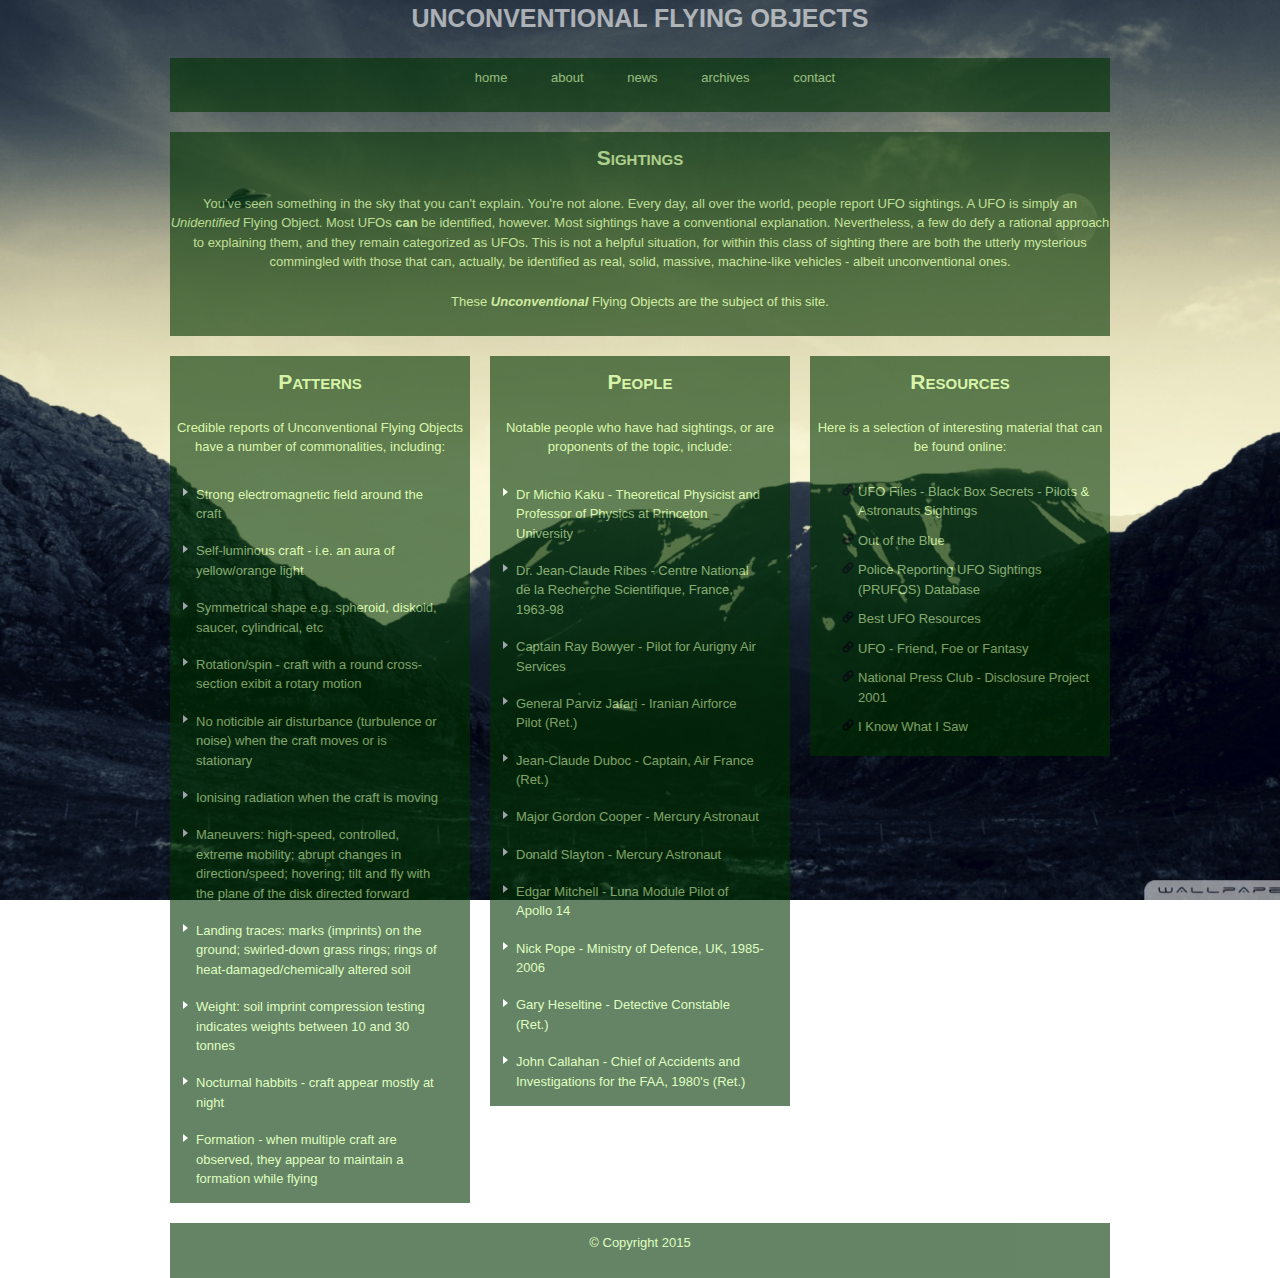
<file: index.html>
<!DOCTYPE html>
<html>
	<head>
		<title> Unconventional Flying Objects </title>
		
		<link rel="stylesheet" href="css/reset.css" type="text/css" media="all"/>
		<link rel="stylesheet" href="css/text.css" type="text/css" media="all"/>
		<link rel="stylesheet" href="css/960_12_col.css" type="text/css" media="all"/>
		<link rel="stylesheet" href="css/ufo_styles.css" type="text/css" media="all"/>
		
		<link rel="shortcut icon"  href="images/favicon.ico"/>
	</head>
	<body>
		<div id="outer-container" class="container_12">
			<div id="header" class="grid_12">
				<h1> Unconventional Flying Objects </h1>
					
					<div id="nav">
						<ul>
							<li><a href="index.html">home</a></li>
							<li><a href="about.html">about</a></li>
							<li><a href="news.html">news</a></li>
							<li><a href="archives.html">archives</a></li>
							<li><a href="contact.html">contact</a></li>
						</ul>
					</div> <!-- nav -->
					
			</div> <!-- header -->
			
			<div id="main-container">
				<div id="content">
					<div id="feature" class="grid_12">
						<h3 class="smallcaps"> Sightings </h3>
						<p> You've seen something in the sky that you can't explain. You're not alone. Every day, all over the world, people report UFO sightings. 
							A UFO is simply an <em> Unidentified </em> Flying Object. Most UFOs <strong> can </strong> be identified, however. Most sightings have a conventional explanation. 
							Nevertheless, a few do defy a rational approach to explaining them, and they remain categorized as UFOs. This is not a helpful situation, for within this class 
							of sighting there are both the utterly mysterious commingled with those that can, actually, be identified as real, solid, massive, machine-like vehicles - albeit 
							unconventional ones. </p>
						<p> These <strong> <em> Unconventional </em> </strong> Flying Objects are the subject of this site. </p>
						
					</div> 
					
					<div id="patterns" class="article grid_4">
						<h3 class="smallcaps"> Patterns </h3>
						<p>Credible reports of Unconventional Flying Objects have a number of commonalities, including:</p>
						<ul class="triangle-bullets">
							<li>Strong electromagnetic field around the craft</li>
							<li>Self-luminous craft - i.e. an aura of yellow/orange light </li>
							<li>Symmetrical shape e.g. spheroid, diskoid, saucer, cylindrical, etc</li>
							<li>Rotation/spin - craft with a round cross-section exibit a rotary motion</li>
							<li>No noticible air disturbance (turbulence or noise) when the craft moves or is stationary
							<li>Ionising radiation when the craft is moving</li>
							<li>Maneuvers: high-speed, controlled, extreme mobility; abrupt changes in direction/speed; hovering; tilt and fly with the plane of the disk directed 
								forward</li>
							<li>Landing traces: marks (imprints) on the ground; swirled-down grass rings; rings of heat-damaged/chemically altered soil</li>
							<li>Weight: soil imprint compression testing indicates weights between 10 and 30 tonnes</li>
							<li>Nocturnal habbits - craft appear mostly at night</li>
							<li>Formation - when multiple craft are observed, they appear to maintain a formation while flying</li>
						</ul>
							
					</div>
					
					<div id="people" class="article grid_4">
						<h3 class="smallcaps"> People </h3>
						<p> Notable people who have had sightings, or are proponents of the topic, include:</p>
						<ul class="triangle-bullets"> 
							<li>Dr Michio Kaku - Theoretical Physicist and Professor of Physics at Princeton University </li>
							<li>Dr. Jean-Claude Ribes - Centre National de la Recherche Scientifique, France, 1963-98</li>
							<li>Captain Ray Bowyer - Pilot for Aurigny Air Services</li>
							<li>General Parviz Jafari - Iranian Airforce Pilot (Ret.)</li>
							<li>Jean-Claude Duboc - Captain, Air France (Ret.)</li>
							<li>Major Gordon Cooper - Mercury Astronaut</li>
							<li>Donald Slayton - Mercury Astronaut</li>
							<li>Edgar Mitchell - Luna Module Pilot of Apollo 14</li>
							<li>Nick Pope - Ministry of Defence, UK, 1985-2006</li>
							<li>Gary Heseltine - Detective Constable (Ret.)</li>
							<li>John Callahan - Chief of Accidents and Investigations for the FAA, 1980's (Ret.)</li>
							
						</ul>
						
					</div>
					
					<div id="resources" class="article grid_4">
						<h3 class="smallcaps"> Resources </h3>
						<p>Here is a selection of interesting material that can be found online:</p>
						<ul class="link-bullets">
							<li><a target="_blank" href="https://www.youtube.com/watch?v=KJ45EpsfLng"">UFO Files - Black Box Secrets - Pilots & Astronauts Sightings</a></li>
							<li><a target="_blank" href="https://www.youtube.com/watch?v=cYPCKIL7oVw">Out of the Blue</a></li>
							<li><a target="_blank" href="http://www.prufospolicedatabase.co.uk/">Police Reporting UFO Sightings (PRUFOS) Database</a></li>
							<li><a target="_blank" href="http://www.hyper.net/ufo.html">Best UFO Resources</a></li>
							<li><a target="_blank" href="https://www.youtube.com/watch?v=dCyHydB8e48">UFO - Friend, Foe or Fantasy</a></li>
							<li><a target="_blank" href="https://www.youtube.com/watch?v=lkswXVmG4xM">National Press Club - Disclosure Project 2001</a></li>
							<li><a target="_blank" href="https://www.youtube.com/watch?v=tGMGOdKOPKk">I Know What I Saw</a></li>
							
							
						</ul>
					</div>
				</div> <!-- content -->	
			</div> <!-- main-container -->
			
			<div id="footer" class="grid_12">
				<p> &copy; Copyright 2015 </p>
			</div> <!-- footer -->
		
		</div> <!-- outer-container container_12 -->
		<script src="js/jquery-1.11.3.js"></script>
		<script src="js/ufo.js"></script>
	</body>

</html>
</file>
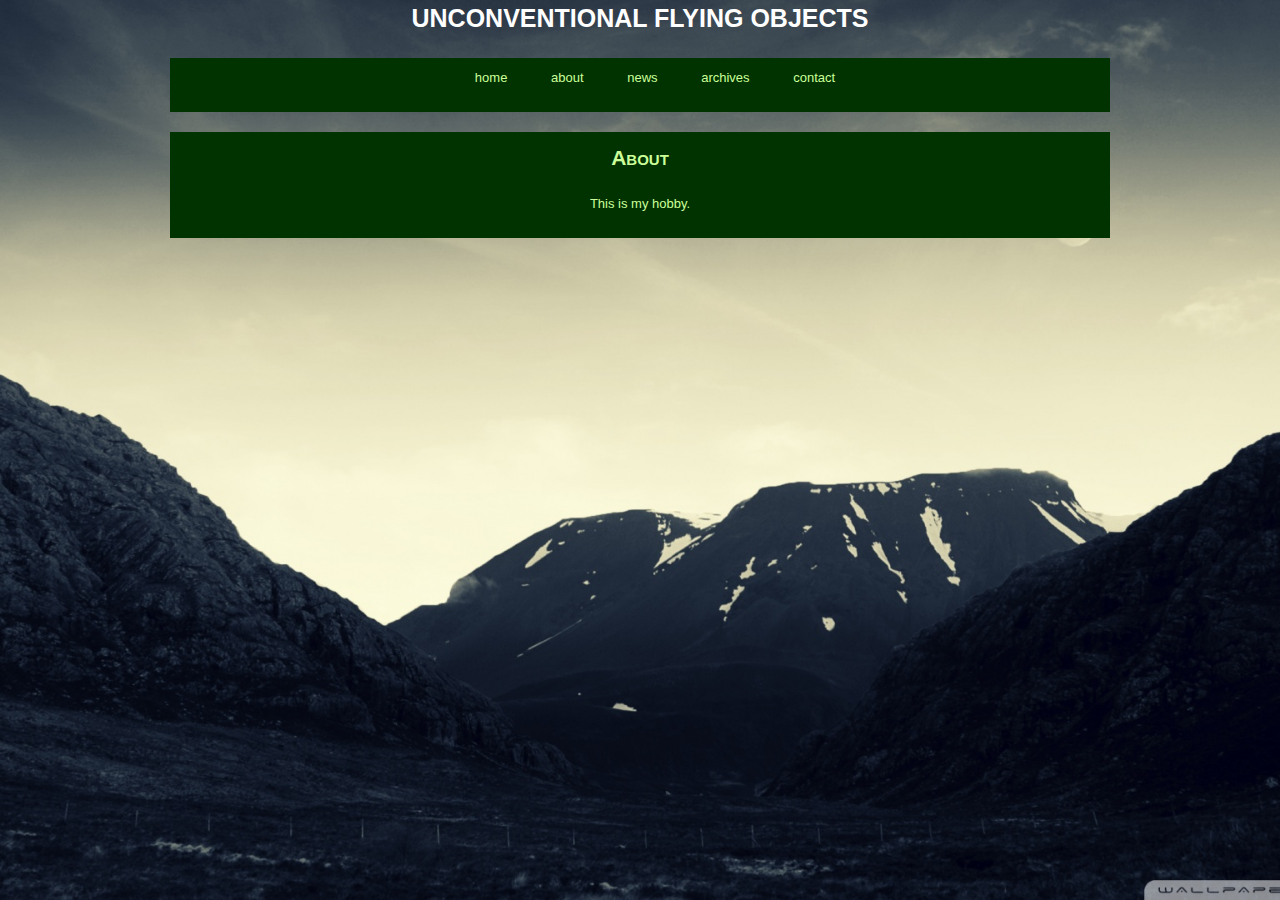
<file: about.html>
<!DOCTYPE html>
<html>
	<head>
		<title> About </title>
		
		<link rel="stylesheet" href="css/reset.css" type="text/css" media="all"/>
		<link rel="stylesheet" href="css/text.css" type="text/css" media="all"/>
		<link rel="stylesheet" href="css/960_12_col.css" type="text/css" media="all"/>
		<link rel="stylesheet" href="css/ufo_styles.css" type="text/css" media="all"/>
		
		<link rel="shortcut icon"  href="images/favicon.ico"/>
	</head>
	<body>
		<div class="container_12">
			<div id="header" class="grid_12">
				<h1> Unconventional Flying Objects </h1>
					
					<div id="nav">
						<ul>
							<li><a href="index.html">home</a></li>
							<li><a href="about.html">about</a></li>
							<li><a href="">news</a></li>
							<li><a href="">archives</a></li>
							<li><a href="">contact</a></li>
						</ul>
					</div> <!-- nav -->
					
			</div> <!-- header -->
			
			<div id="main-container">
				<div id="content">
					<div id="about" class="article grid_12">
						<h3 class="smallcaps"> About </h3>
						<p> This is my hobby. </p>
					</div>
				</div> <!-- content -->	
			</div>	<!-- main-container -->
		</div> <!-- container_12 -->
		<script src="js/jquery-1.11.3.js"></script>
		<script src="js/ufo.js"></script>
	</body>
</html>
</file>
<file: css/text.css>
/*
  960 Grid System ~ Text CSS.
  Learn more ~ http://960.gs/

  Licensed under GPL and MIT.
*/

/* `Basic HTML
----------------------------------------------------------------------------------------------------*/

body {
  font: 13px/1.5 "Helvetica Neue", Arial, "Liberation Sans", FreeSans, sans-serif;
}

pre,
code {
  font-family: "DejaVu Sans Mono", Menlo, Consolas, monospace;
}

hr {
  border: 0 solid #ccc;
  border-top-width: 1px;
  clear: both;
  height: 0;
}

/* `Headings
----------------------------------------------------------------------------------------------------*/

h1 {
  font-size: 25px;
}

h2 {
  font-size: 23px;
}

h3 {
  font-size: 21px;
}

h4 {
  font-size: 19px;
}

h5 {
  font-size: 17px;
}

h6 {
  font-size: 15px;
}

/* `Spacing
----------------------------------------------------------------------------------------------------*/

ol {
  list-style: decimal;
}

ul {
  list-style: disc;
}

li {
  margin-left: 30px;
}

p,
dl,
hr,
h1,
h2,
h3,
h4,
h5,
h6,
ol,
ul,
pre,
table,
address,
fieldset,
figure {
  margin-bottom: 20px;
}
</file>
<file: css/960_12_col.css>
/*
  960 Grid System ~ Core CSS.
  Learn more ~ http://960.gs/

  Licensed under GPL and MIT.
*/

/*
  Forces backgrounds to span full width,
  even if there is horizontal scrolling.
  Increase this if your layout is wider.

  Note: IE6 works fine without this fix.
*/

body {
  min-width: 960px;
}

/* `Container
----------------------------------------------------------------------------------------------------*/

.container_12 {
  margin-left: auto;
  margin-right: auto;
  width: 960px;
}

/* `Grid >> Global
----------------------------------------------------------------------------------------------------*/

.grid_1,
.grid_2,
.grid_3,
.grid_4,
.grid_5,
.grid_6,
.grid_7,
.grid_8,
.grid_9,
.grid_10,
.grid_11,
.grid_12 {
  display: inline;
  float: left;
  margin-left: 10px;
  margin-right: 10px;
}

.push_1, .pull_1,
.push_2, .pull_2,
.push_3, .pull_3,
.push_4, .pull_4,
.push_5, .pull_5,
.push_6, .pull_6,
.push_7, .pull_7,
.push_8, .pull_8,
.push_9, .pull_9,
.push_10, .pull_10,
.push_11, .pull_11 {
  position: relative;
}

/* `Grid >> Children (Alpha ~ First, Omega ~ Last)
----------------------------------------------------------------------------------------------------*/

.alpha {
  margin-left: 0;
}

.omega {
  margin-right: 0;
}

/* `Grid >> 12 Columns
----------------------------------------------------------------------------------------------------*/

.container_12 .grid_1 {
  width: 60px;
}

.container_12 .grid_2 {
  width: 140px;
}

.container_12 .grid_3 {
  width: 220px;
}

.container_12 .grid_4 {
  width: 300px;
}

.container_12 .grid_5 {
  width: 380px;
}

.container_12 .grid_6 {
  width: 460px;
}

.container_12 .grid_7 {
  width: 540px;
}

.container_12 .grid_8 {
  width: 620px;
}

.container_12 .grid_9 {
  width: 700px;
}

.container_12 .grid_10 {
  width: 780px;
}

.container_12 .grid_11 {
  width: 860px;
}

.container_12 .grid_12 {
  width: 940px;
}

/* `Prefix Extra Space >> 12 Columns
----------------------------------------------------------------------------------------------------*/

.container_12 .prefix_1 {
  padding-left: 80px;
}

.container_12 .prefix_2 {
  padding-left: 160px;
}

.container_12 .prefix_3 {
  padding-left: 240px;
}

.container_12 .prefix_4 {
  padding-left: 320px;
}

.container_12 .prefix_5 {
  padding-left: 400px;
}

.container_12 .prefix_6 {
  padding-left: 480px;
}

.container_12 .prefix_7 {
  padding-left: 560px;
}

.container_12 .prefix_8 {
  padding-left: 640px;
}

.container_12 .prefix_9 {
  padding-left: 720px;
}

.container_12 .prefix_10 {
  padding-left: 800px;
}

.container_12 .prefix_11 {
  padding-left: 880px;
}

/* `Suffix Extra Space >> 12 Columns
----------------------------------------------------------------------------------------------------*/

.container_12 .suffix_1 {
  padding-right: 80px;
}

.container_12 .suffix_2 {
  padding-right: 160px;
}

.container_12 .suffix_3 {
  padding-right: 240px;
}

.container_12 .suffix_4 {
  padding-right: 320px;
}

.container_12 .suffix_5 {
  padding-right: 400px;
}

.container_12 .suffix_6 {
  padding-right: 480px;
}

.container_12 .suffix_7 {
  padding-right: 560px;
}

.container_12 .suffix_8 {
  padding-right: 640px;
}

.container_12 .suffix_9 {
  padding-right: 720px;
}

.container_12 .suffix_10 {
  padding-right: 800px;
}

.container_12 .suffix_11 {
  padding-right: 880px;
}

/* `Push Space >> 12 Columns
----------------------------------------------------------------------------------------------------*/

.container_12 .push_1 {
  left: 80px;
}

.container_12 .push_2 {
  left: 160px;
}

.container_12 .push_3 {
  left: 240px;
}

.container_12 .push_4 {
  left: 320px;
}

.container_12 .push_5 {
  left: 400px;
}

.container_12 .push_6 {
  left: 480px;
}

.container_12 .push_7 {
  left: 560px;
}

.container_12 .push_8 {
  left: 640px;
}

.container_12 .push_9 {
  left: 720px;
}

.container_12 .push_10 {
  left: 800px;
}

.container_12 .push_11 {
  left: 880px;
}

/* `Pull Space >> 12 Columns
----------------------------------------------------------------------------------------------------*/

.container_12 .pull_1 {
  left: -80px;
}

.container_12 .pull_2 {
  left: -160px;
}

.container_12 .pull_3 {
  left: -240px;
}

.container_12 .pull_4 {
  left: -320px;
}

.container_12 .pull_5 {
  left: -400px;
}

.container_12 .pull_6 {
  left: -480px;
}

.container_12 .pull_7 {
  left: -560px;
}

.container_12 .pull_8 {
  left: -640px;
}

.container_12 .pull_9 {
  left: -720px;
}

.container_12 .pull_10 {
  left: -800px;
}

.container_12 .pull_11 {
  left: -880px;
}

/* `Clear Floated Elements
----------------------------------------------------------------------------------------------------*/

/* http://sonspring.com/journal/clearing-floats */

.clear {
  clear: both;
  display: block;
  overflow: hidden;
  visibility: hidden;
  width: 0;
  height: 0;
}

/* http://www.yuiblog.com/blog/2010/09/27/clearfix-reloaded-overflowhidden-demystified */

.clearfix:before,
.clearfix:after,
.container_12:before,
.container_12:after {
  content: '.';
  display: block;
  overflow: hidden;
  visibility: hidden;
  font-size: 0;
  line-height: 0;
  width: 0;
  height: 0;
}

.clearfix:after,
.container_12:after {
  clear: both;
}

/*
  The following zoom:1 rule is specifically for IE6 + IE7.
  Move to separate stylesheet if invalid CSS is a problem.
*/

.clearfix,
.container_12 {
  zoom: 1;
}
</file>
<file: css/ufo_styles.css>
* {
	font-family: Arial, Verdana, sans-serif;
	color: #CCFF99;
	text-align: center;
}



#header h1 {
	/* position: fixed; */
	/* top: 0px; */
	/* z-index: 50; */
	text-transform: uppercase;
	color: #FFFFFF;
}

body {
	background-image: url("../images/ufo-flying_00442786.jpg");
	background-position: center;
	background-repeat: no-repeat;
	background-size: cover;
	background-attachment: fixed;
	
}

#outer-container {
	opacity: 0.6;
	
}

#nav, #feature, .article, #footer {
	background-color: #003300;
	/* background-color: #efefef; */
	margin-top: 20px;
	padding: 10px 0px 5px 0px;
	/*opacity: 0.6;*/
	
}

/*#feature, .article {
	height: 100px; 
}*/

.smallcaps {
	font-variant: small-caps;
}

li {
	display: inline;
	padding: 5px;
}

ul.triangle-bullets {
	margin: 0.75em 0;
    padding: 0 1em;
    list-style: none;
} 

/* #patterns ul {
	margin: 0.75em 0;
    padding: 0 1em;
    list-style: none;
} */

/*#patterns ul li {
	display: block;
	text-align: left;
	
}*/

ul.triangle-bullets li {
	display: block;
	text-align: left;
	margin: 0.75em 0;
    padding: 0 1em;
    list-style: none;
}

/* #patterns ul li:before { 
    content: "";
    /*border-color: transparent #111;
	border-color: transparent #ffffff;
    border-style: solid;
    border-width: 0.35em 0 0.35em 0.45em;
    display: block;
    height: 0;
    width: 0;
    left: -1em;
    top: 0.9em;
    position: relative;
}*/

ul.triangle-bullets li:before {
	content: "";
    /*border-color: transparent #111; */
	border-color: transparent #ffffff;
    border-style: solid;
    border-width: 0.35em 0 0.35em 0.45em;
    display: block;
    height: 0;
    width: 0;
    left: -1em;
    top: 0.9em;
    position: relative;
}

ul.link-bullets {
	margin: 0.75em 0;
    padding: 0 1em;
    list-style: disc;
	list-style-image: url("../images/link-bullet.ico");
	/*text-align: left;*/
}

ul.link-bullets li {
	display: block;
	text-align: left;
	/*margin: 0.75em 0;*/
    /*padding: 0 1em;*/
    /*list-style: none;*/
	
	
}

ul.link-bullets li:before {
	/*content: "";*/
	content: url("../images/link-bullet.ico");
	/*border-color: transparent #ffffff;*/
    /*border-style: solid;*/
    /*border-width: 0.35em 0 0.35em 0.45em;*/
    display: block;
    height: 0;
    /*height: 32px;*/
	/*width: 32px;*/
	width: 0;
    left: -2em;
	/*left: 0;*/
	top: -0.6em;
    /*top: 0.9em;*/
    position: relative;
	
}


a {
	text-decoration: none;
}

a:hover {
	background-color: #003300;
	color: #ffffff;
	border-bottom: 3px dotted #0088dd;
}
</file>
